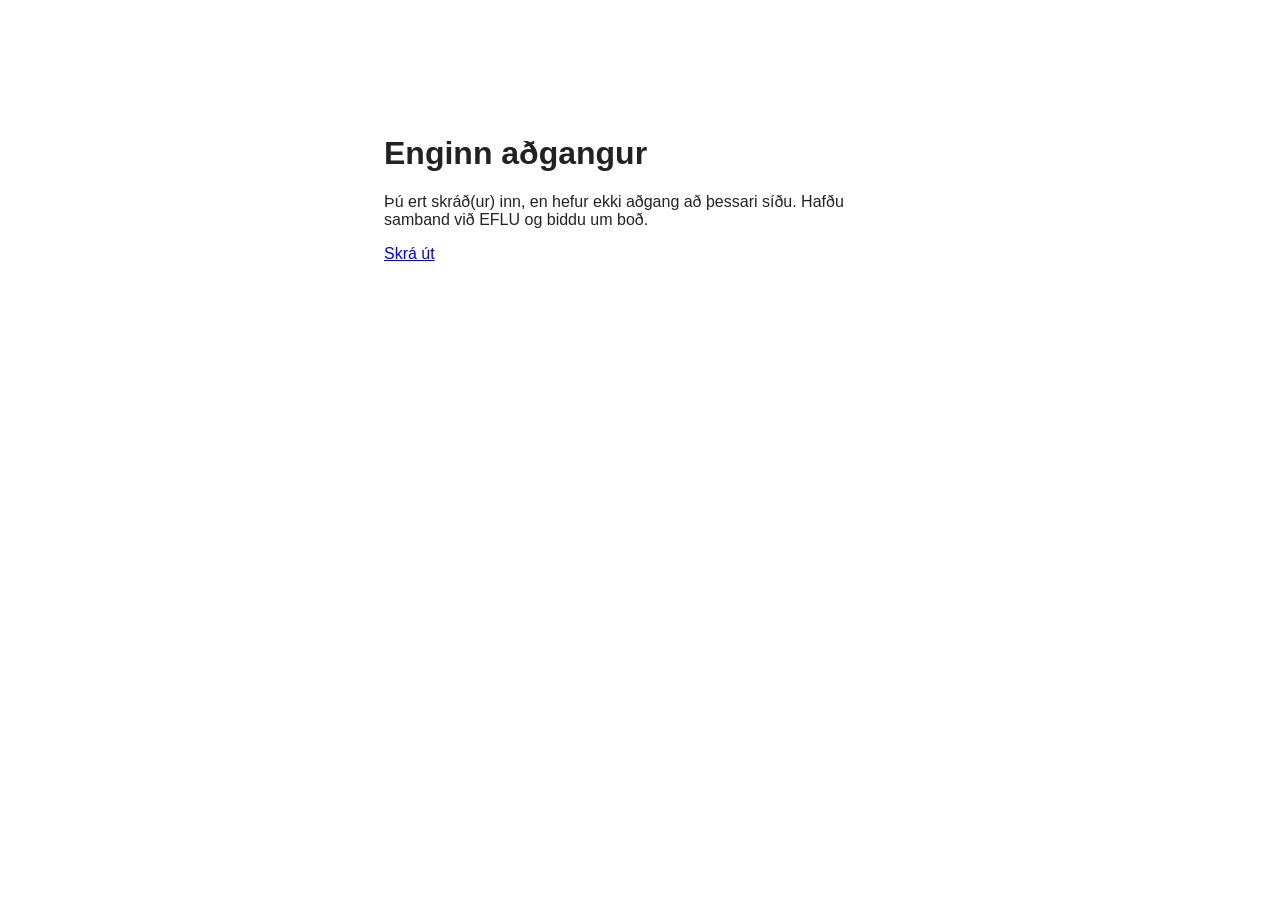
<file: site/forbidden.html>
<!DOCTYPE html>
<html lang="is"><head><meta charset="UTF-8"><meta name="viewport" content="width=device-width, initial-scale=1"><title>Aðgangur ekki til staðar</title>
<style>body{font-family:Segoe UI,Arial,sans-serif;max-width:32rem;margin:15vh auto;padding:0 1rem;color:#222}</style></head>
<body><h1>Enginn aðgangur</h1>
<p>Þú ert skráð(ur) inn, en hefur ekki aðgang að þessari síðu. Hafðu samband við EFLU og biddu um boð.</p>
<p><a href="/.auth/logout">Skrá út</a></p></body></html>
</file>
